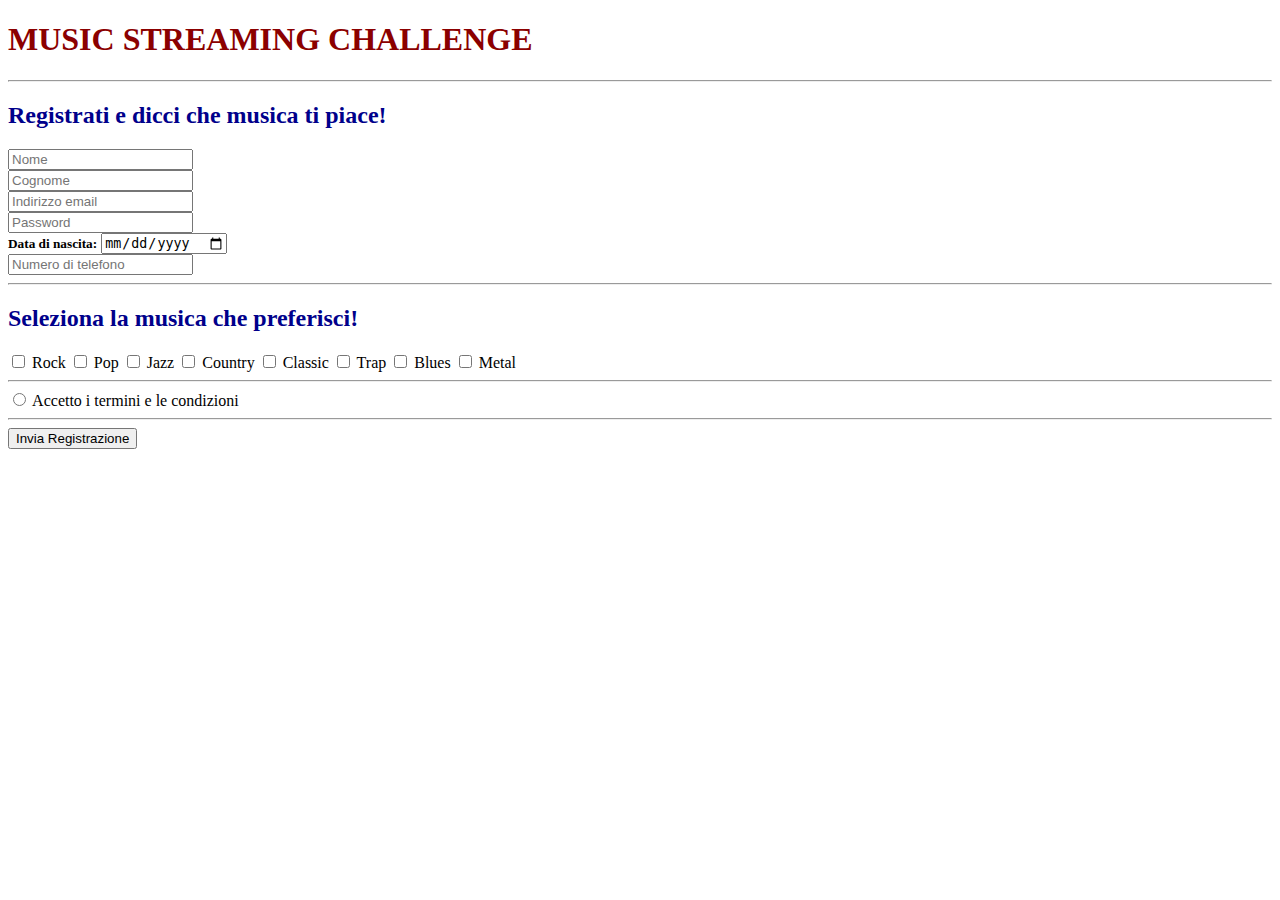
<file: Challenge 2 EPICODE.html>
<!DOCTYPE html>
<html lang="en">
<head>
    <meta charset="UTF-8">
    <meta name="viewport" content="width=device-width, initial-scale=1.0">
    <title>Epicode challenge 2</title>

    <h1 style="color: darkred;">MUSIC STREAMING CHALLENGE</h1>
    <hr>
    <h2 style="color: darkblue;">Registrati e dicci che musica ti piace!</h2>
    <div>
    <input type="text" placeholder="Nome">
</div>
    <div>
        <input type="text" placeholder="Cognome">
    </div>
    <div>
        <input type="email" placeholder="Indirizzo email">
    </div>
    <div>
    <input type="password" placeholder="Password">
    <div>
        <h5 style="display: inline;">Data di nascita:</h5>
    <input type="date">
</div>
<div>
    <input type="number" placeholder="Numero di telefono">
</div>
<div>
    <hr>
<h2 style="color: darkblue;">Seleziona la musica che preferisci!</h2>
<input type="checkbox"> Rock
<input type="checkbox"> Pop
<input type="checkbox"> Jazz
<input type="checkbox"> Country
<input type="checkbox"> Classic
<input type="checkbox"> Trap
<input type="checkbox"> Blues
<input type="checkbox"> Metal
<hr>
<div>
<input type="radio"> Accetto i termini e le condizioni
<hr>
</div>
<form onsubmit="alert('Registrazione inviata!')">
<button type="submit">Invia Registrazione</button>
</form>



</div>


</head>
<body>
    
</body>
</html>
</file>
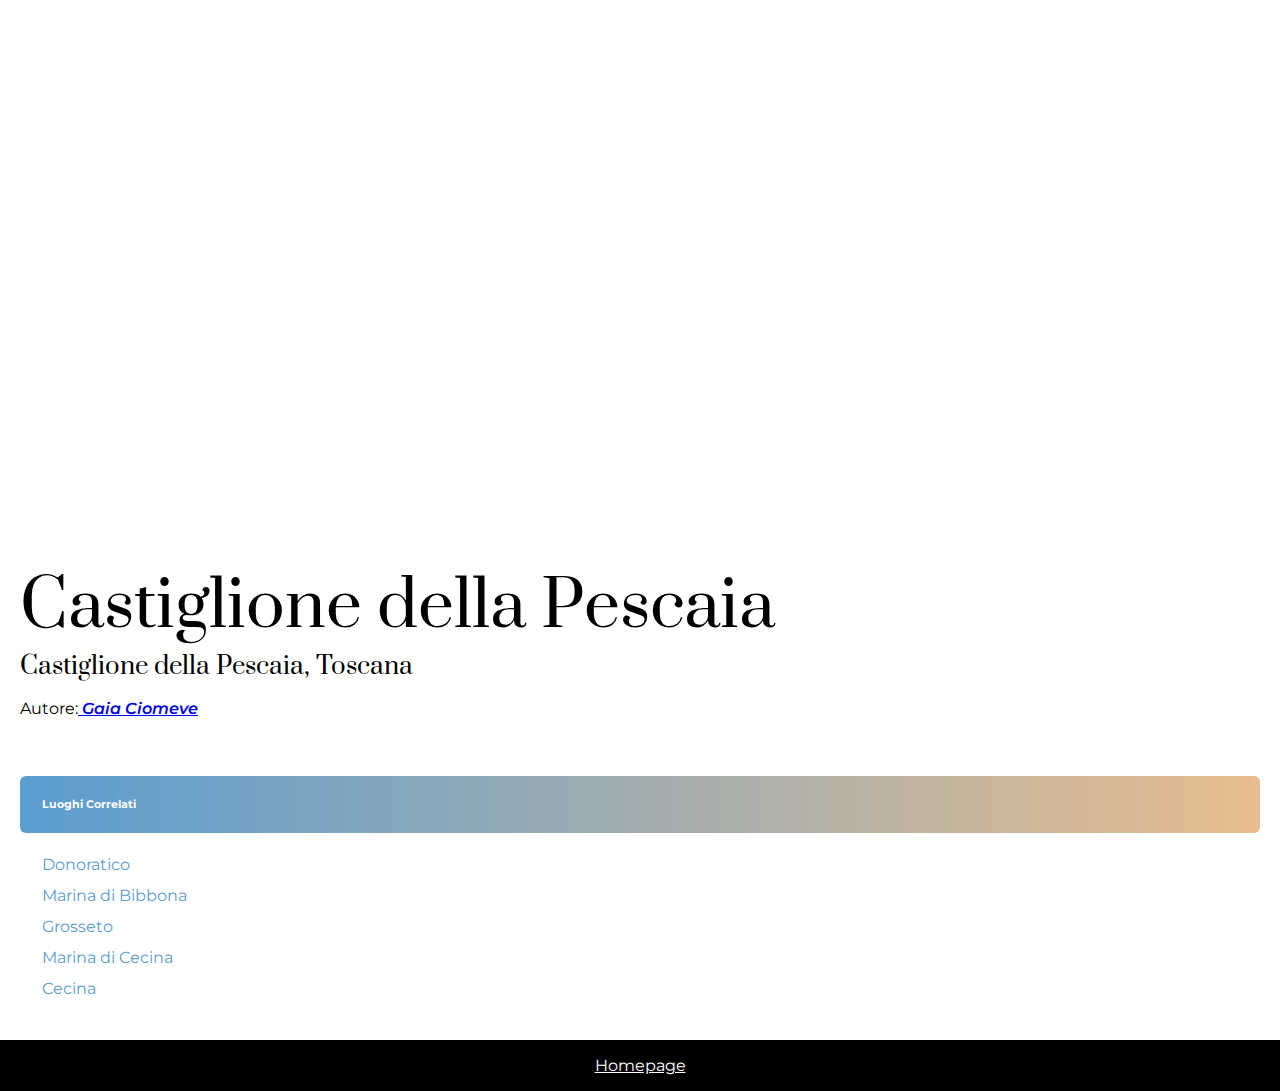
<file: Challenge 3 Cast.Pescaia.html>
<!DOCTYPE html>
<html lang="en">
<head>
    <meta charset="UTF-8">
    <meta name="viewport" content="width=device-width, initial-scale=1.0">
    <title>Challenge CSS</title>
   
   <style>
         @import url('https://fonts.googleapis.com/css2?family=Prata&display=swap');
         @import url('https://fonts.googleapis.com/css2?family=Montserrat:ital,wght@1,400;1,600&family=Prata&display=swap');

    body{
        margin: 0;
    }
    .image-container{
        height: 500px;
        background-image: url(https://www.visittuscany.com/shared/visittuscany/immagini/castiglione-della-pescaia-castello-mare.jpg);
        background-size: cover;
        }
        .main-section {
            padding: 20px;
        }
        body{
            font-family: Montserrat;
        }
        .main-section ul {
            list-style: none; 
            padding: 0;
            }
        

        .main-section li {
            padding-top: 6px;
            padding-bottom: 6px;
            padding-left: 22px;
            border-bottom: 1px;
            border-color: #dfdfdf;
        }

        .main-section li a {
            text-decoration: none;
            color: #5a9dd1;
        }
        .footer {
            background-color: black;
            color: white;
            padding: 16px;
            text-align: center;
        }

    </style>  

    
</head>
<body>
    <div class="main-section">
        <div class="image-container">

         </div>
         <h1 style="font-family: Prata; font-size: 64px; font-weight: 400; margin-bottom: 0;">Castiglione della Pescaia</h1>
         <h3 style="font-family: Prata; font-size: 24px; font-weight: 400; margin-top: 0; margin-bottom: 0;">Castiglione della Pescaia, Toscana</h3>
         <p>Autore:<a href="https://www.instagram.com/matteocarletti_/"style="font-weight: 600; font-style: italic;"> Gaia Ciomeve</a></p>
         <h6 style="padding: 22px; margin-bottom: 0px; margin-top: 58px; color: white; border-radius: 6px; background: linear-gradient(90deg,#5a9dd1, #e8bd8e)">Luoghi Correlati</h6>
         <ul>
            <li><a href="./Challenge 3 Donaratico.html"> Donoratico</a></li>
            <li><a href="./Challenge 3 M.Bibbona.html">Marina di Bibbona</a></li>
            <li><a href="./Challenge 3 Grosseto.html">Grosseto</a></li>
            <li><a href="./Challenge 3 M.Cecina.html">Marina di Cecina</a></li>
            <li><a href="./Challenge 3 Cecina.html">Cecina</a></li>
         </ul>
            
    </div>
    <div class="footer">
        <a style="color: white;" href="./Challenge 3 M.Cecina.html">Homepage</a>
    </div>


</body>

</html>
</file>
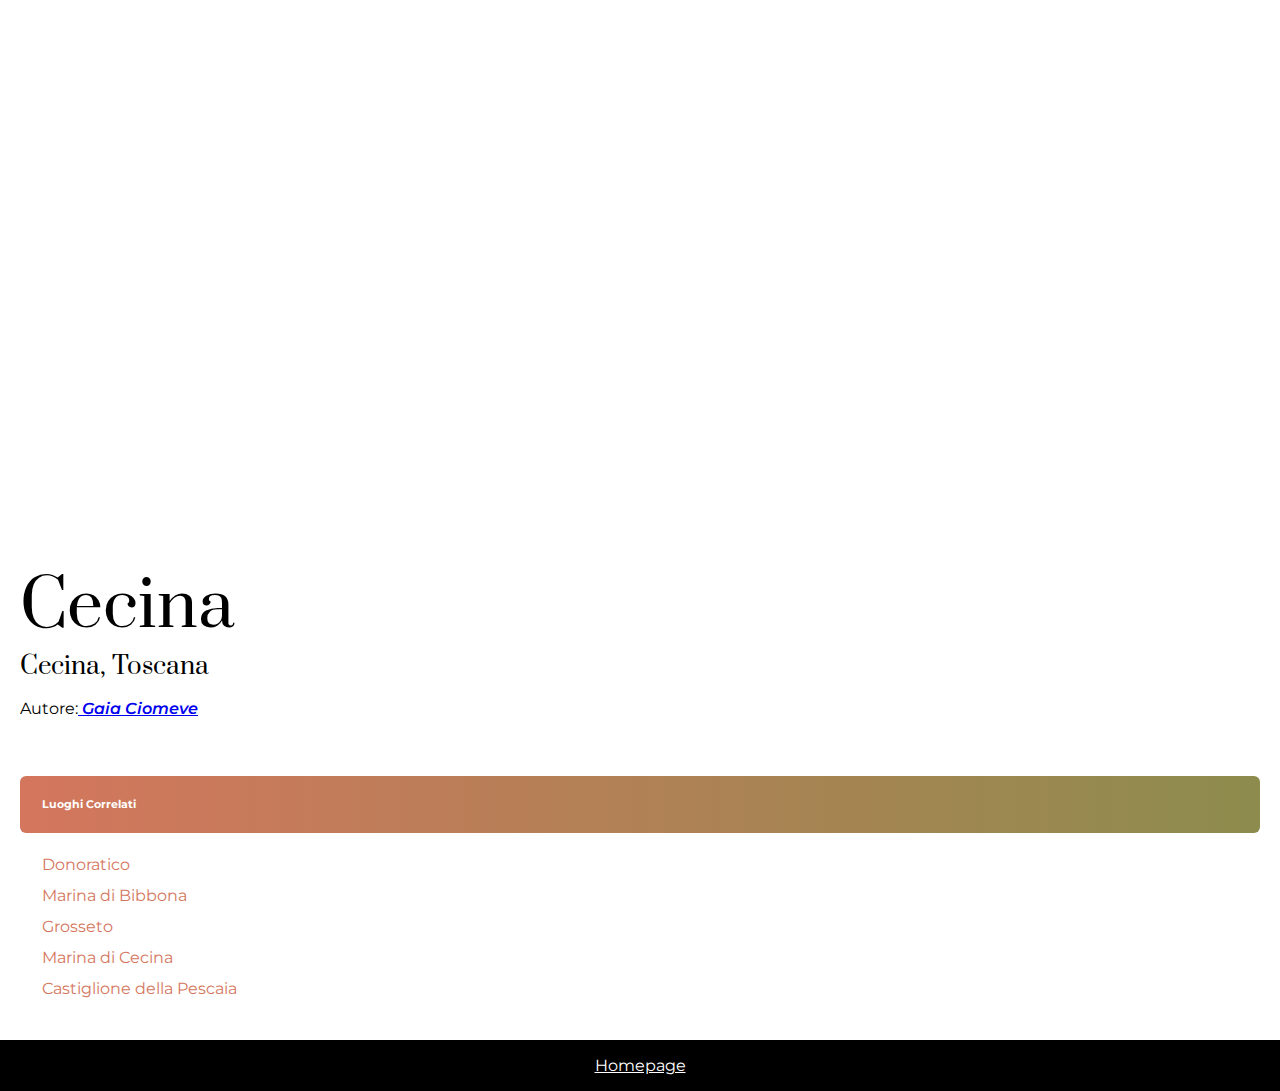
<file: Challenge 3 Cecina.html>
<!DOCTYPE html>
<html lang="en">
<head>
    <meta charset="UTF-8">
    <meta name="viewport" content="width=device-width, initial-scale=1.0">
    <title>Challenge CSS</title>
   
   <style>
         @import url('https://fonts.googleapis.com/css2?family=Prata&display=swap');
         @import url('https://fonts.googleapis.com/css2?family=Montserrat:ital,wght@1,400;1,600&family=Prata&display=swap');

    body{
        margin: 0;
    }
    .image-container{
        height: 500px;
        background-image: url(https://www.visitcecina.com/wp-content/uploads/2020/09/slide-01.jpg);
        background-size: cover;
        }
        .main-section {
            padding: 20px;
        }
        body{
            font-family: Montserrat;
        }
        .main-section ul {
            list-style: none; 
            padding: 0;
            }
        

        .main-section li {
            padding-top: 6px;
            padding-bottom: 6px;
            padding-left: 22px;
            border-bottom: 1px;
            border-color: #dfdfdf;
        }

        .main-section li a {
            text-decoration: none;
            color: #d4765d;
        }
        .footer {
            background-color: black;
            color: white;
            padding: 16px;
            text-align: center;
        }

    </style>  

    
</head>
<body>
    <div class="main-section">
        <div class="image-container">

         </div>
         <h1 style="font-family: Prata; font-size: 64px; font-weight: 400; margin-bottom: 0;">Cecina</h1>
         <h3 style="font-family: Prata; font-size: 24px; font-weight: 400; margin-top: 0; margin-bottom: 0;">Cecina, Toscana</h3>
         <p>Autore:<a href="https://www.instagram.com/matteocarletti_/"style="font-weight: 600; font-style: italic;"> Gaia Ciomeve</a></p>
         <h6 style="padding: 22px; margin-bottom: 0px; margin-top: 58px; color: white; border-radius: 6px; background: linear-gradient(90deg,#d4765d, #8d8c4d)">Luoghi Correlati</h6>
         <ul>
            <li><a href="./Challenge 3 Donaratico.html"> Donoratico</a></li>
            <li><a href="./Challenge 3 M.Bibbona.html">Marina di Bibbona</a></li>
            <li><a href="./Challenge 3 Grosseto.html">Grosseto</a></li>
            <li><a href="./Challenge 3 M.Cecina.html">Marina di Cecina</a></li>
            <li><a href="./Challenge 3 Cast.Pescaia.html">Castiglione della Pescaia</a></li>
         </ul>
            
    </div>
    <div class="footer">
        <a style="color: white;" href="./Challenge 3 M.Cecina.html">Homepage</a>
    </div>


</body>

</html>
</file>
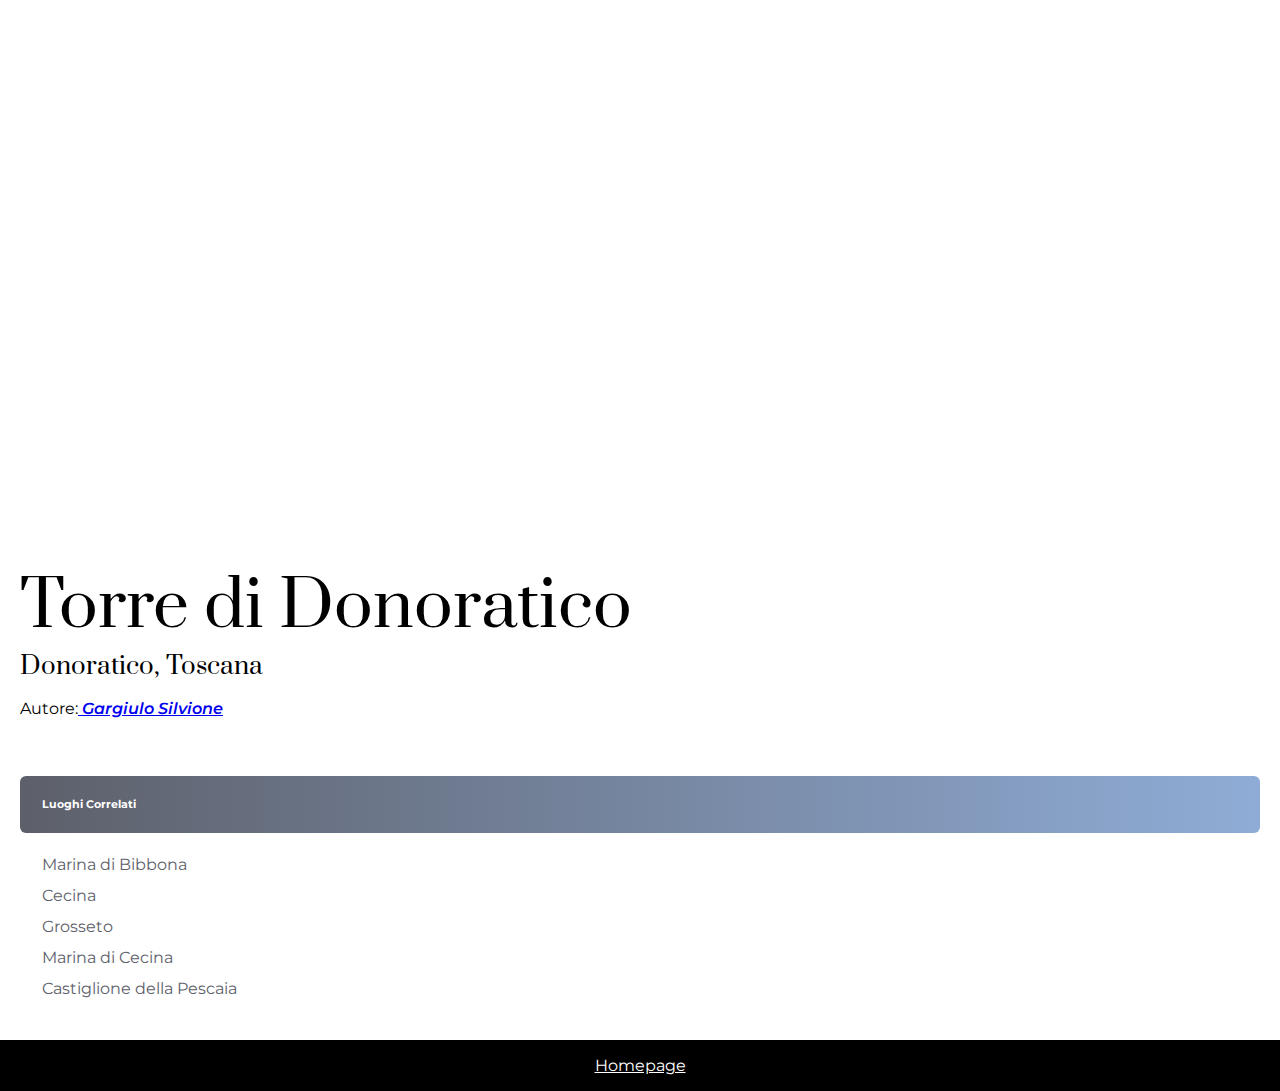
<file: Challenge 3 Donaratico.html>
<!DOCTYPE html>
<html lang="en">
<head>
    <meta charset="UTF-8">
    <meta name="viewport" content="width=device-width, initial-scale=1.0">
    <title>Challenge CSS</title>
   
   <style>
         @import url('https://fonts.googleapis.com/css2?family=Prata&display=swap');
         @import url('https://fonts.googleapis.com/css2?family=Montserrat:ital,wght@1,400;1,600&family=Prata&display=swap');

    body{
        margin: 0;
    }
    .image-container{
        height: 500px;
        background-image: url(https://i.ytimg.com/vi/VxksoctHmzc/maxresdefault.jpg);
        background-size: cover;
        }
        .main-section {
            padding: 20px;
        }
        body{
            font-family: Montserrat;
        }
        .main-section ul {
            list-style: none; 
            padding: 0;
            }
        

        .main-section li {
            padding-top: 6px;
            padding-bottom: 6px;
            padding-left: 22px;
            border-bottom: 1px;
            border-color: #dfdfdf;
        }

        .main-section li a {
            text-decoration: none;
            color: #5d606a;
        }
        .footer {
            background-color: black;
            color: white;
            padding: 16px;
            text-align: center;
        }

    </style>  

    
</head>
<body>
    <div class="main-section">
        <div class="image-container">

         </div>
         <h1 style="font-family: Prata; font-size: 64px; font-weight: 400; margin-bottom: 0;">Torre di Donoratico</h1>
         <h3 style="font-family: Prata; font-size: 24px; font-weight: 400; margin-top: 0; margin-bottom: 0;">Donoratico, Toscana</h3>
         <p>Autore:<a href="https://www.instagram.com/matteocarletti_/"style="font-weight: 600; font-style: italic;"> Gargiulo Silvione</a></p>
         <h6 style="padding: 22px; margin-bottom: 0px; margin-top: 58px; color: white; border-radius: 6px; background: linear-gradient(90deg,#5d606a, #8facd6)">Luoghi Correlati</h6>
         <ul>
            <li><a href="./Challenge 3 M.Bibbona.html"> Marina di Bibbona</a></li>
            <li><a href="./Challenge 3 Cecina.html">Cecina</a></li>
            <li><a href="./Challenge 3 Grosseto.html">Grosseto</a></li>
            <li><a href="./Challenge 3 M.Cecina.html">Marina di Cecina</a></li>
            <li><a href="./Challenge 3 Cast.Pescaia.html">Castiglione della Pescaia</a></li>
         </ul>
            
    </div>
    <div class="footer">
        <a style="color: white;" href="./Challenge 3 M.Cecina.html">Homepage</a>
    </div>


</body>

</html>
</file>
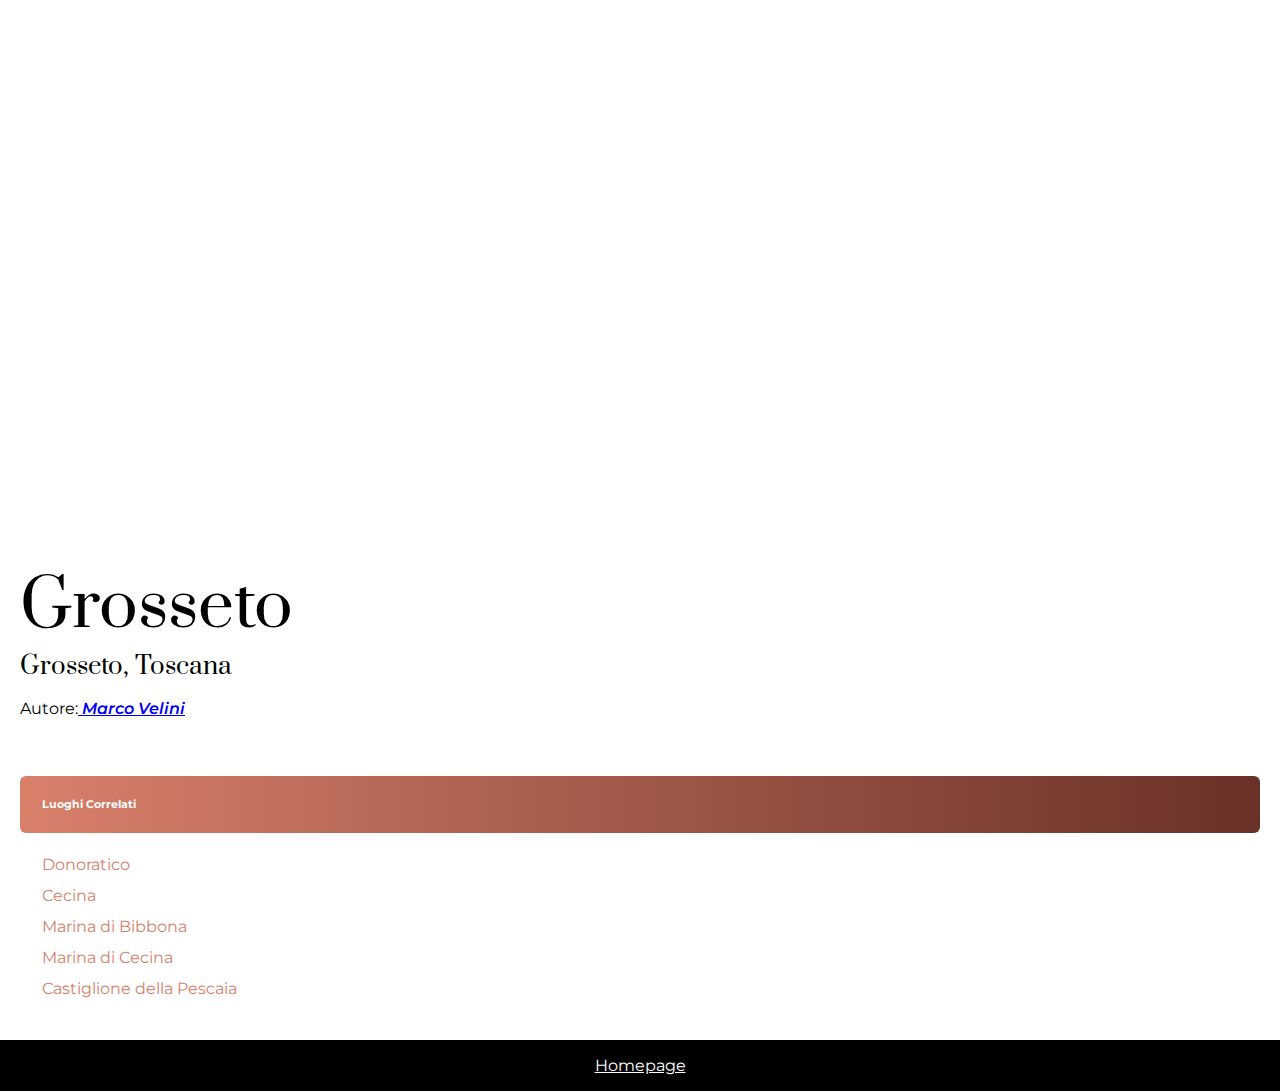
<file: Challenge 3 Grosseto.html>
<!DOCTYPE html>
<html lang="en">
<head>
    <meta charset="UTF-8">
    <meta name="viewport" content="width=device-width, initial-scale=1.0">
    <title>Challenge CSS</title>
   
   <style>
         @import url('https://fonts.googleapis.com/css2?family=Prata&display=swap');
         @import url('https://fonts.googleapis.com/css2?family=Montserrat:ital,wght@1,400;1,600&family=Prata&display=swap');

    body{
        margin: 0;
    }
    .image-container{
        height: 500px;
        background-image: url(https://www.italiadelight.it/wp-content/uploads/2020/08/tuscany-pitigliano-medieval-village-panorama-sunset-italy.jpg);
        background-size: cover;
        }
        .main-section {
            padding: 20px;
        }
        body{
            font-family: Montserrat;
        }
        .main-section ul {
            list-style: none; 
            padding: 0;
            }
        

        .main-section li {
            padding-top: 6px;
            padding-bottom: 6px;
            padding-left: 22px;
            border-bottom: 1px;
            border-color: #dfdfdf;
        }

        .main-section li a {
            text-decoration: none;
            color: #d8806a;
        }
        .footer {
            background-color: black;
            color: white;
            padding: 16px;
            text-align: center;
        }

    </style>  

    
</head>
<body>
    <div class="main-section">
        <div class="image-container">

         </div>
         <h1 style="font-family: Prata; font-size: 64px; font-weight: 400; margin-bottom: 0;">Grosseto</h1>
         <h3 style="font-family: Prata; font-size: 24px; font-weight: 400; margin-top: 0; margin-bottom: 0;">Grosseto, Toscana</h3>
         <p>Autore:<a href="https://www.instagram.com/matteocarletti_/"style="font-weight: 600; font-style: italic;"> Marco Velini</a></p>
         <h6 style="padding: 22px; margin-bottom: 0px; margin-top: 58px; color: white; border-radius: 6px; background: linear-gradient(90deg,#d8806a, #6a3128)">Luoghi Correlati</h6>
         <ul>
            <li><a href="./Challenge 3 Donaratico.html"> Donoratico</a></li>
            <li><a href="./Challenge 3 Cecina.html">Cecina</a></li>
            <li><a href="./Challenge 3 M.Bibbona.html">Marina di Bibbona</a></li>
            <li><a href="./Challenge 3 M.Cecina.html">Marina di Cecina</a></li>
            <li><a href="./Challenge 3 Cast.Pescaia.html">Castiglione della Pescaia</a></li>
         </ul>
            
    </div>
    <div class="footer">
        <a style="color: white;" href="./Challenge 3 M.Cecina.html">Homepage</a>
    </div>


</body>

</html>
</file>
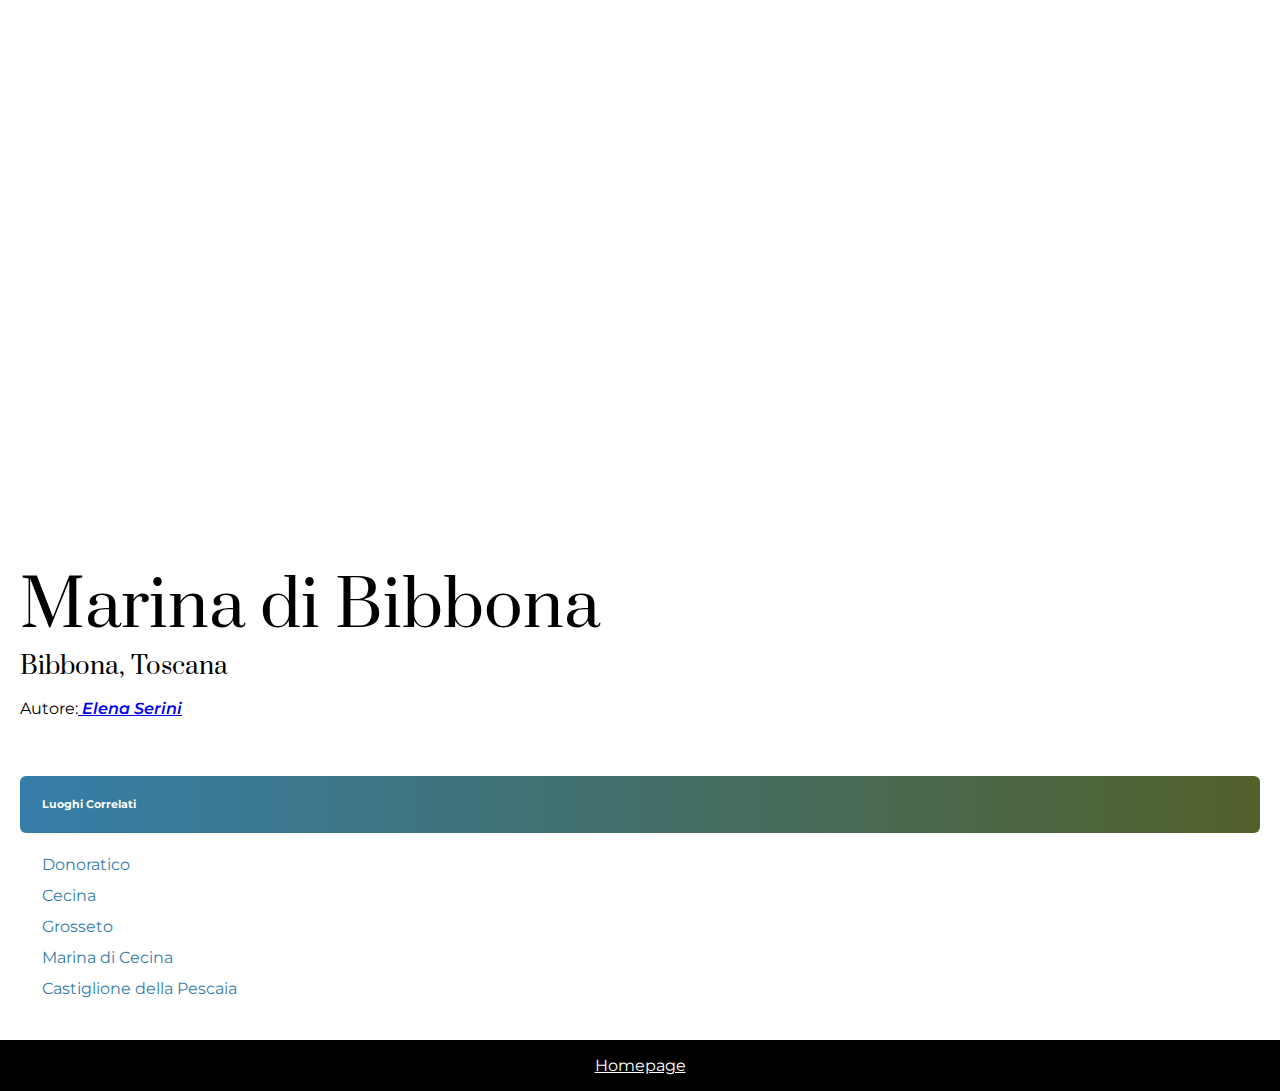
<file: Challenge 3 M.Bibbona.html>
<!DOCTYPE html>
<html lang="en">
<head>
    <meta charset="UTF-8">
    <meta name="viewport" content="width=device-width, initial-scale=1.0">
    <title>Challenge CSS</title>
   
   <style>
         @import url('https://fonts.googleapis.com/css2?family=Prata&display=swap');
         @import url('https://fonts.googleapis.com/css2?family=Montserrat:ital,wght@1,400;1,600&family=Prata&display=swap');

    body{
        margin: 0;
    }
    .image-container{
        height: 500px;
        background-image: url(https://cf.bstatic.com/xdata/images/hotel/max1024x768/478340334.jpg?k=d00fd641d1444cb8bfdc31d28b0b5262eb0f33fd64b5459ea0cf63e7a393bf06&o=&hp=1);
        background-size: cover;
        }
        .main-section {
            padding: 20px;
        }
        body{
            font-family: Montserrat;
        }
        .main-section ul {
            list-style: none; 
            padding: 0;
            }
        

        .main-section li {
            padding-top: 6px;
            padding-bottom: 6px;
            padding-left: 22px;
            border-bottom: 1px;
            border-color: #dfdfdf;
        }

        .main-section li a {
            text-decoration: none;
            color: #357ea9;
        }
        .footer {
            background-color: black;
            color: white;
            padding: 16px;
            text-align: center;
        }

    </style>  

    
</head>
<body>
    <div class="main-section">
        <div class="image-container">

         </div>
         <h1 style="font-family: Prata; font-size: 64px; font-weight: 400; margin-bottom: 0;">Marina di Bibbona</h1>
         <h3 style="font-family: Prata; font-size: 24px; font-weight: 400; margin-top: 0; margin-bottom: 0;">Bibbona, Toscana</h3>
         <p>Autore:<a href="https://www.instagram.com/matteocarletti_/"style="font-weight: 600; font-style: italic;"> Elena Serini</a></p>
         <h6 style="padding: 22px; margin-bottom: 0px; margin-top: 58px; color: white; border-radius: 6px; background: linear-gradient(90deg,#357ea9, #52602a)">Luoghi Correlati</h6>
         <ul>
            <li><a href="./Challenge 3 Donaratico.html"> Donoratico</a></li>
            <li><a href="./Challenge 3 Cecina.html">Cecina</a></li>
            <li><a href="./Challenge 3 Grosseto.html">Grosseto</a></li>
            <li><a href="./Challenge 3 M.Cecina.html">Marina di Cecina</a></li>
            <li><a href="./Challenge 3 Cast.Pescaia.html">Castiglione della Pescaia</a></li>
         </ul>
            
    </div>
    <div class="footer">
        <a style="color: white;" href="./Challenge 3 M.Cecina.html">Homepage</a>
    </div>


</body>

</html>
</file>
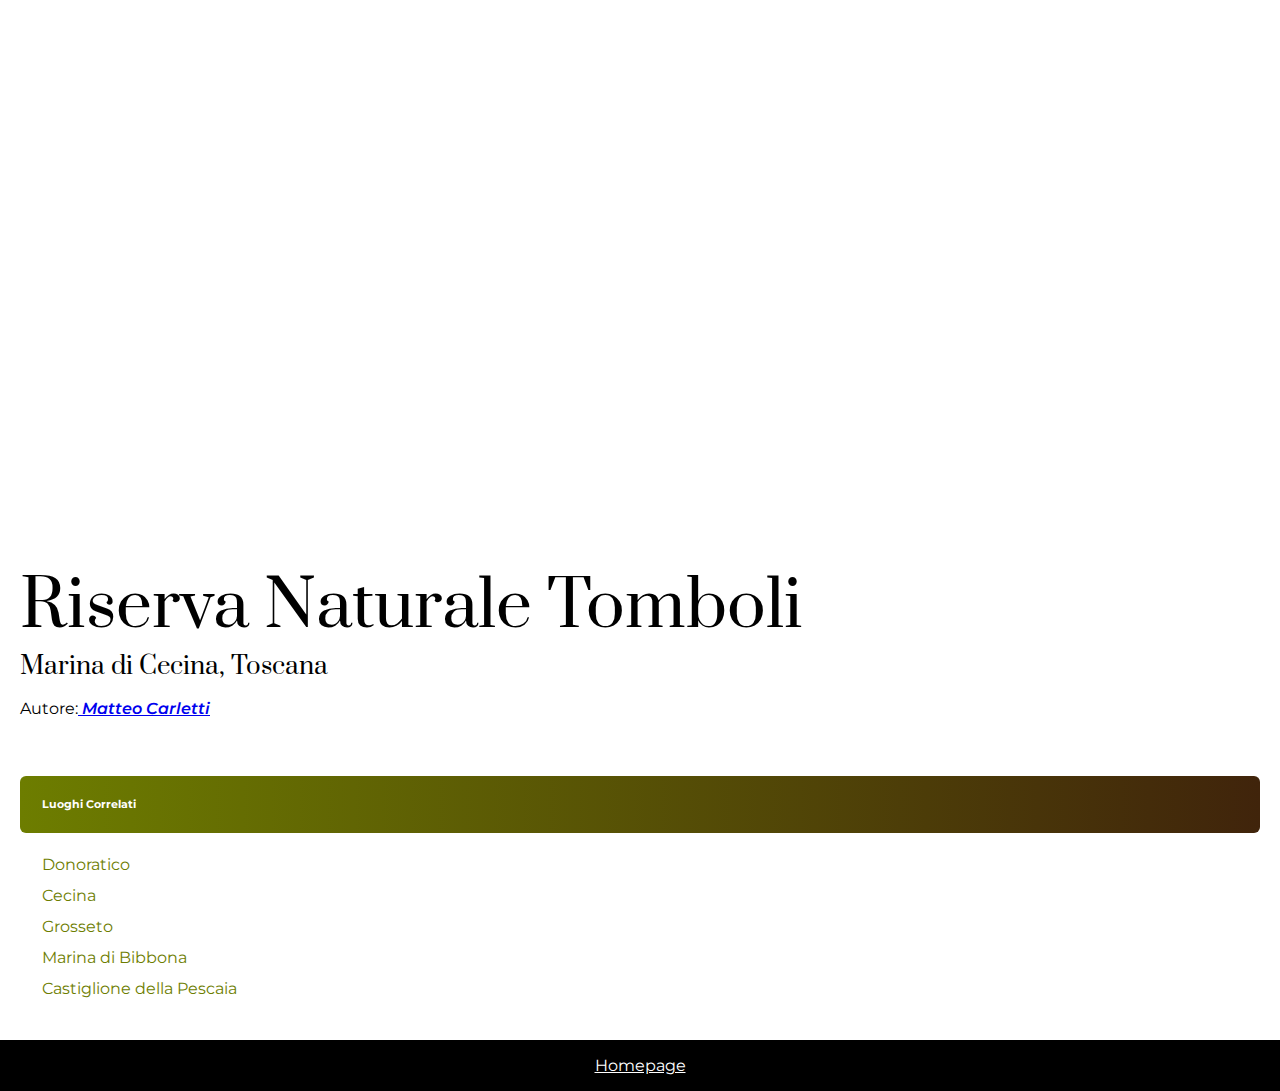
<file: Challenge 3 M.Cecina.html>
<!DOCTYPE html>
<html lang="en">
<head>
    <meta charset="UTF-8">
    <meta name="viewport" content="width=device-width, initial-scale=1.0">
    <title>Challenge CSS</title>
   
   <style>
         @import url('https://fonts.googleapis.com/css2?family=Prata&display=swap');
         @import url('https://fonts.googleapis.com/css2?family=Montserrat:ital,wght@1,400;1,600&family=Prata&display=swap');

    body{
        margin: 0;
    }
    .image-container{
        height: 500px;
        background-image: url(https://images.placesonline.com/photos/424011211191112_Bibbona-1158770471.jpg);
        background-size: cover;
        }
        .main-section {
            padding: 20px;
        }
        body{
            font-family: Montserrat;
        }
        .main-section ul {
            list-style: none; 
            padding: 0;
            }
        

        .main-section li {
            padding-top: 6px;
            padding-bottom: 6px;
            padding-left: 22px;
            border-bottom: 1px;
            border-color: #dfdfdf;
        }

        .main-section li a {
            text-decoration: none;
            color: #6d7d00;
        }
        .footer {
            background-color: black;
            color: white;
            padding: 16px;
            text-align: center;
        }

    </style>  

    
</head>
<body>
    <div class="main-section">
        <div class="image-container">

         </div>
         <h1 style="font-family: Prata; font-size: 64px; font-weight: 400; margin-bottom: 0;">Riserva Naturale Tomboli</h1>
         <h3 style="font-family: Prata; font-size: 24px; font-weight: 400; margin-top: 0; margin-bottom: 0;">Marina di Cecina, Toscana</h3>
         <p>Autore:<a href="https://www.instagram.com/matteocarletti_/"style="font-weight: 600; font-style: italic;"> Matteo Carletti</a></p>
         <h6 style="padding: 22px; margin-bottom: 0px; margin-top: 58px; color: white; border-radius: 6px; background: linear-gradient(90deg,#6d7d00, #40240b)">Luoghi Correlati</h6>
         <ul>
            <li><a href="./Challenge 3 Donaratico.html"> Donoratico</a></li>
            <li><a href="./Challenge 3 Cecina.html">Cecina</a></li>
            <li><a href="./Challenge 3 Grosseto.html">Grosseto</a></li>
            <li><a href="./Challenge 3 M.Bibbona.html">Marina di Bibbona</a></li>
            <li><a href="./Challenge 3 Cast.Pescaia.html">Castiglione della Pescaia</a></li>
         </ul>
            
    </div>
    <div class="footer">
        <a style="color: white;" href="./Challenge 3 M.Cecina.html">Homepage</a>
    </div>


</body>

</html>
</file>
